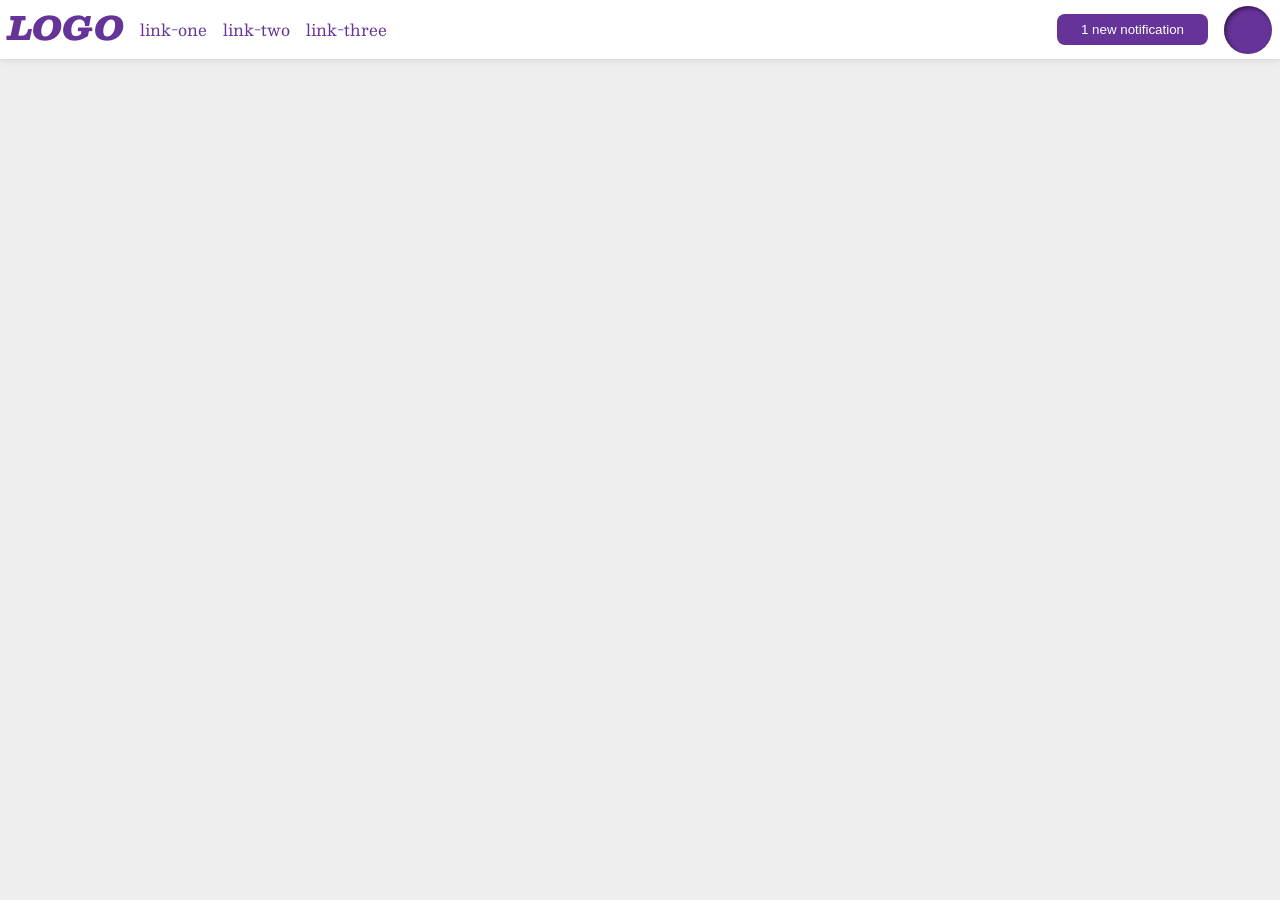
<file: foundations/flex/03-flex-header-2/index.html>
<!DOCTYPE html>
<html lang="en">

<head>
  <meta charset="UTF-8">
  <meta http-equiv="X-UA-Compatible" content="IE=edge">
  <meta name="viewport" content="width=device-width, initial-scale=1.0">
  <title>Flex Header 2</title>
  <link rel="stylesheet" href="style.css">
</head>

<body>
  <div class="header">
    <div class="navigators">
      <div class="logo">
        LOGO
      </div>
      <ul class="links">
        <li><a href="https://google.com">link-one</a></li>
        <li><a href="https://google.com">link-two</a></li>
        <li><a href="https://google.com">link-three</a></li>
      </ul>
    </div>
    <div class="notifiers">
      <button class="notifications">
        1 new notification
      </button>
      <div class="profile-image"></div>
    </div>
  </div>
</body>

</html>
</file>
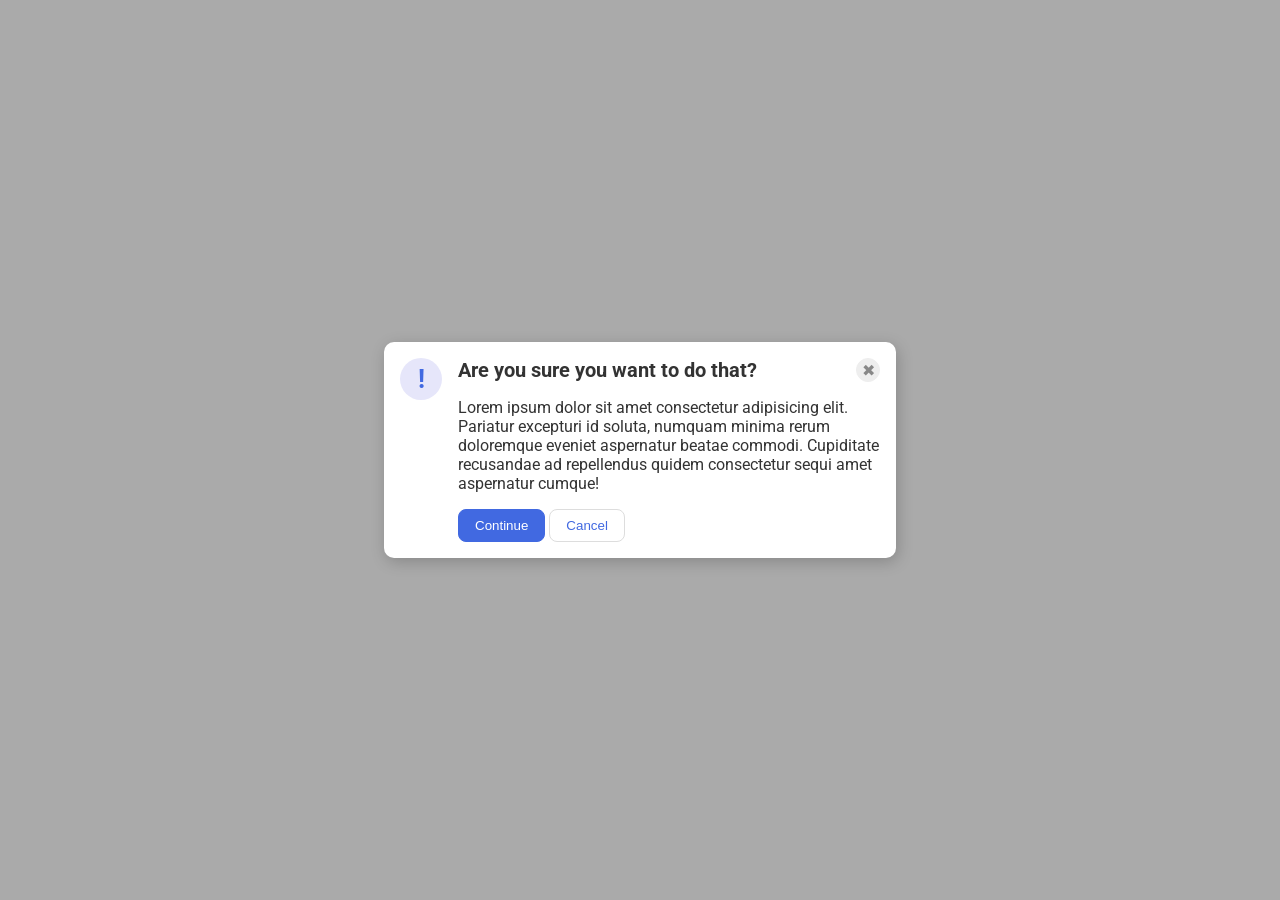
<file: foundations/flex/05-flex-modal/index.html>
<!DOCTYPE html>
<html lang="en">

<head>
  <meta charset="UTF-8">
  <meta http-equiv="X-UA-Compatible" content="IE=edge">
  <meta name="viewport" content="width=device-width, initial-scale=1.0">
  <link rel="stylesheet" href="style.css">
  <title>Modal</title>
</head>

<body>
  <div class="modal">
    <div class="icon">!</div>
    <div class="content">
      <div class="heading-line">
        <div class="header">Are you sure you want to do that?</div>
        <button class="close-button">✖</button>
      </div>
      <div class="text">Lorem ipsum dolor sit amet consectetur adipisicing elit. Pariatur excepturi id soluta, numquam
        minima rerum doloremque eveniet aspernatur beatae commodi. Cupiditate recusandae ad repellendus quidem
        consectetur
        sequi amet aspernatur cumque!</div>
      <div class="decision-button">
        <button class="continue">Continue</button>
        <button class="cancel">Cancel</button>
      </div>
    </div>
  </div>
</body>

</html>
</file>
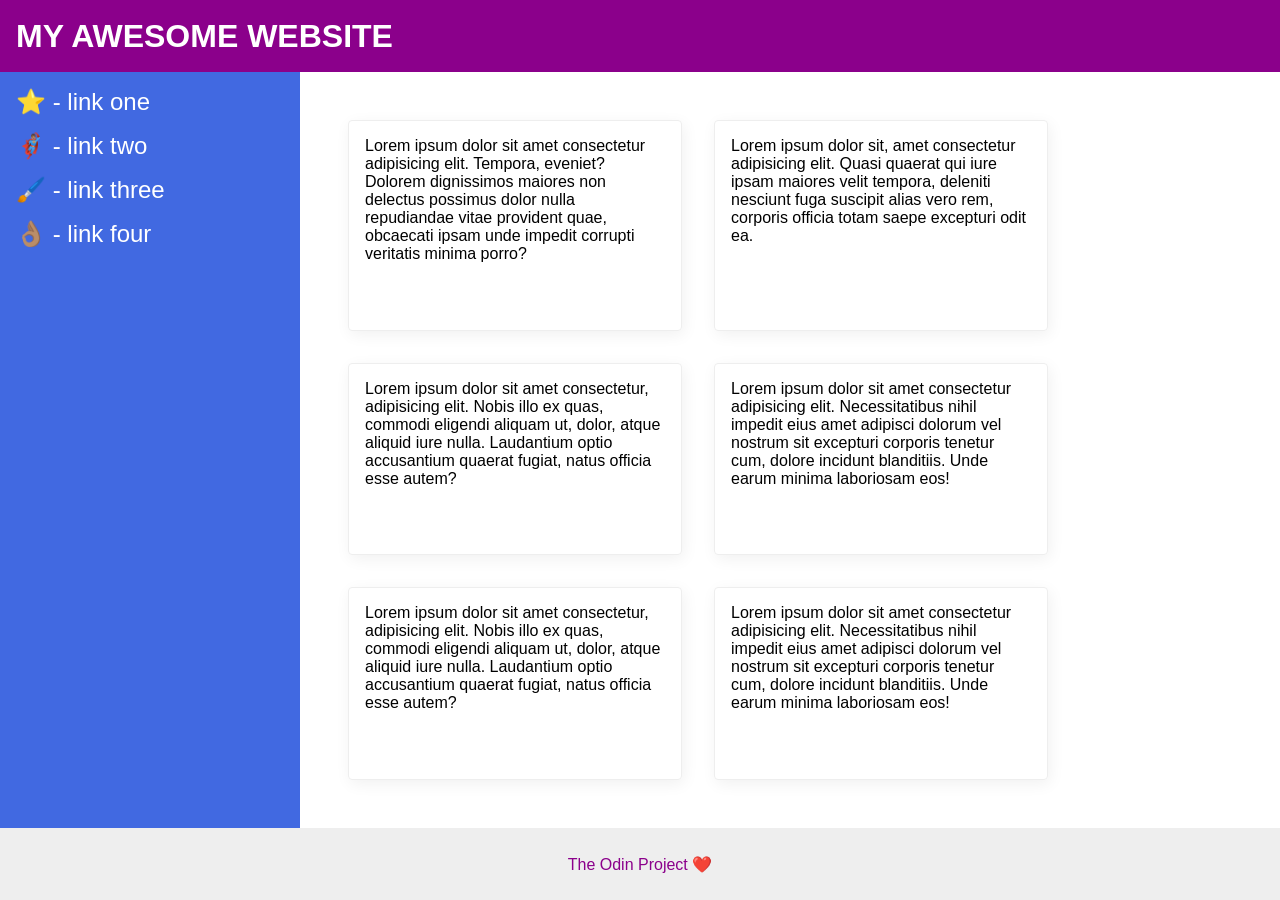
<file: foundations/flex/07-flex-layout-2/index.html>
<!DOCTYPE html>
<html lang="en">

<head>
  <meta charset="UTF-8">
  <meta http-equiv="X-UA-Compatible" content="IE=edge">
  <meta name="viewport" content="width=device-width, initial-scale=1.0">
  <title>The Holy Grail</title>
  <link rel="stylesheet" href="style.css">
</head>

<body>
  <div class="header">
    MY AWESOME WEBSITE
  </div>
  <div class="sidebar-n-cards">
    <div class="sidebar">
      <ul>
        <li><a href="#">⭐ - link one</a></li>
        <li><a href="#">🦸🏽‍♂️ - link two</a></li>
        <li><a href="#">🖌️ - link three</a></li>
        <li><a href="#">👌🏽 - link four</a></li>
      </ul>
    </div>
    <div class="card-holder">
      <div class="card">Lorem ipsum dolor sit amet consectetur adipisicing elit. Tempora, eveniet? Dolorem dignissimos
        maiores non delectus possimus dolor nulla repudiandae vitae provident quae, obcaecati ipsam unde impedit
        corrupti
        veritatis minima porro?</div>
      <div class="card">Lorem ipsum dolor sit, amet consectetur adipisicing elit. Quasi quaerat qui iure ipsam maiores
        velit tempora, deleniti nesciunt fuga suscipit alias vero rem, corporis officia totam saepe excepturi odit ea.
      </div>
      <div class="card">Lorem ipsum dolor sit amet consectetur, adipisicing elit. Nobis illo ex quas, commodi eligendi
        aliquam ut, dolor, atque aliquid iure nulla. Laudantium optio accusantium quaerat fugiat, natus officia esse
        autem?</div>
      <div class="card">Lorem ipsum dolor sit amet consectetur adipisicing elit. Necessitatibus nihil impedit eius amet
        adipisci dolorum vel nostrum sit excepturi corporis tenetur cum, dolore incidunt blanditiis. Unde earum minima
        laboriosam eos!</div>
      <div class="card">Lorem ipsum dolor sit amet consectetur, adipisicing elit. Nobis illo ex quas, commodi eligendi
        aliquam ut, dolor, atque aliquid iure nulla. Laudantium optio accusantium quaerat fugiat, natus officia esse
        autem?</div>
      <div class="card">Lorem ipsum dolor sit amet consectetur adipisicing elit. Necessitatibus nihil impedit eius amet
        adipisci dolorum vel nostrum sit excepturi corporis tenetur cum, dolore incidunt blanditiis. Unde earum minima
        laboriosam eos!</div>
    </div>
  </div>
  <div class="footer">
    The Odin Project ❤️
  </div>
</body>

</html>
</file>
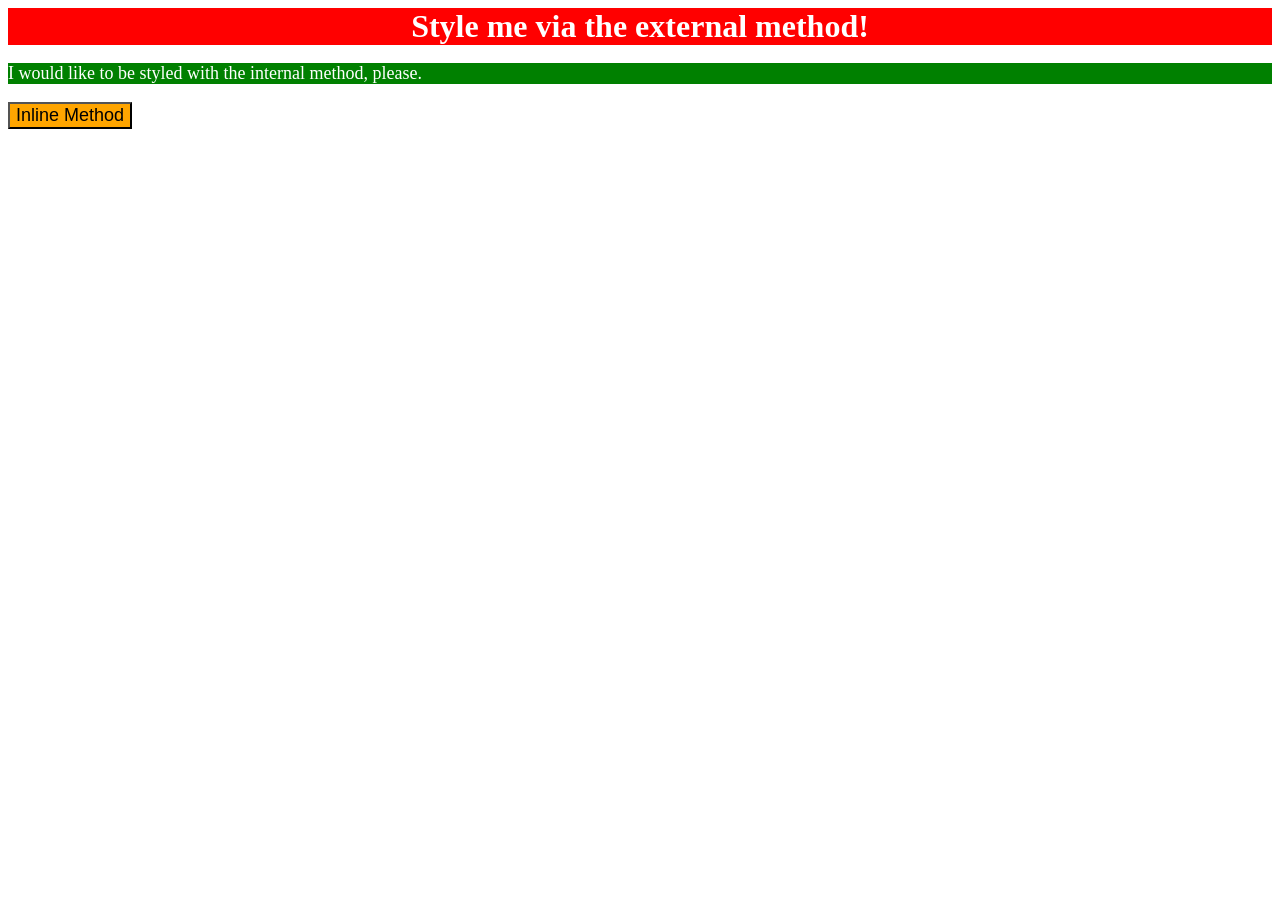
<file: foundations/intro-to-css/01-css-methods/index.html>
<!DOCTYPE html>
<html lang="en">

<head>
  <meta charset="UTF-8">
  <meta http-equiv="X-UA-Compatible" content="IE=edge">
  <meta name="viewport" content="width=device-width, initial-scale=1.0">
  <title>Methods for Adding CSS</title>
  <link rel="stylesheet" href="styles.css">
  <style>
    p {
      background-color: green;
      color: white;
      font-size: 18px;
    }
  </style>
</head>

<body>
  <div>Style me via the external method!</div>
  <p>I would like to be styled with the internal method, please.</p>
  <button style="background-color: orange; font-size: 18px;">Inline Method</button>
</body>

</html>
</file>
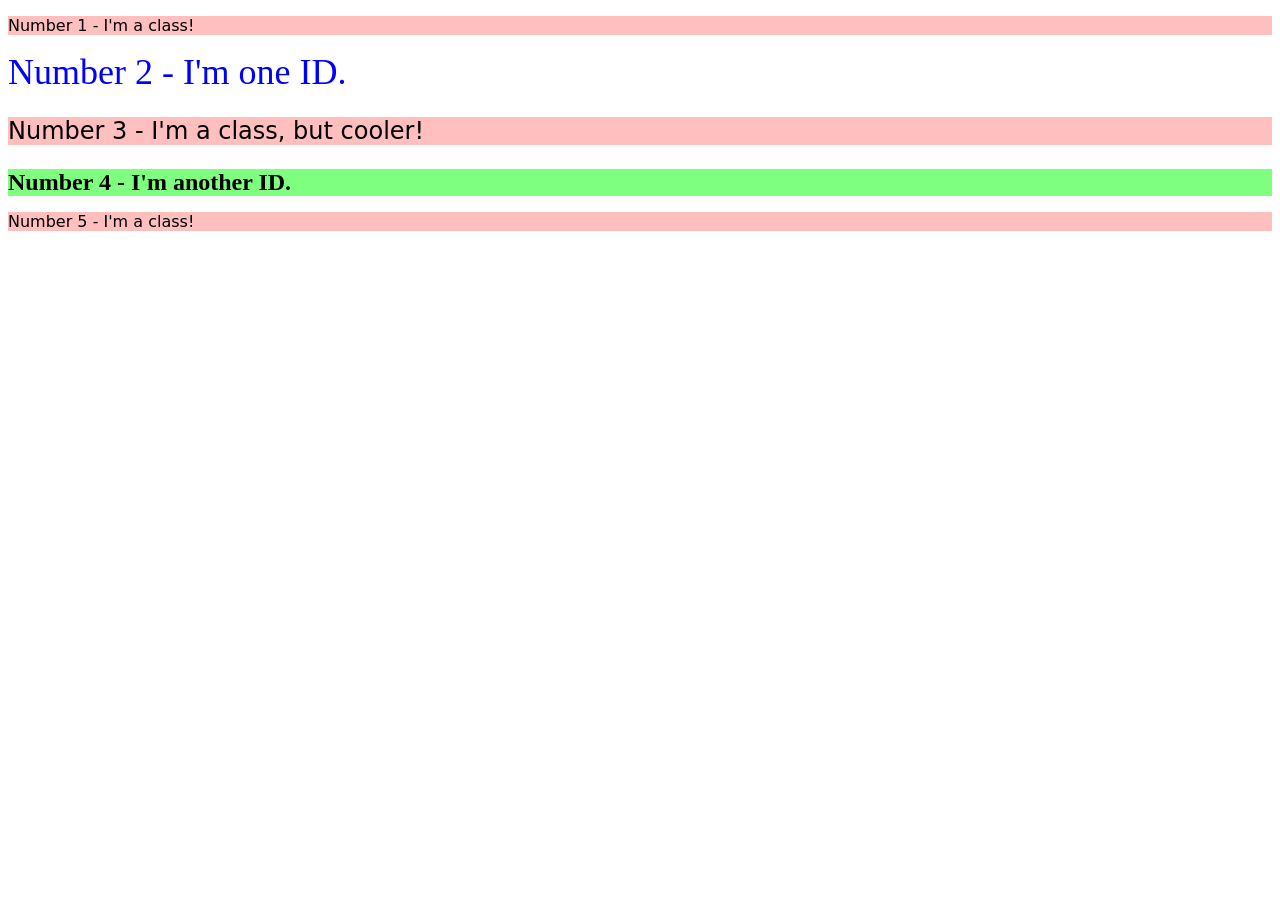
<file: foundations/intro-to-css/02-class-id-selectors/index.html>
<!DOCTYPE html>
<html lang="en">
  <head>
    <meta charset="UTF-8">
    <meta http-equiv="X-UA-Compatible" content="IE=edge">
    <meta name="viewport" content="width=device-width, initial-scale=1.0">
    <title>Class and ID Selectors</title>
    <link rel="stylesheet" href="style.css">
  </head>
  <body>
    <p class="odd">Number 1 - I'm a class!</p>
    <div id="even-no-bg">Number 2 - I'm one ID.</div>
    <p class="odd augmented-font">Number 3 - I'm a class, but cooler!</p>
    <div id="even-bg" class="augmented-font">Number 4 - I'm another ID.</div>
    <p class="odd">Number 5 - I'm a class!</p>
  </body>
</html>
</file>
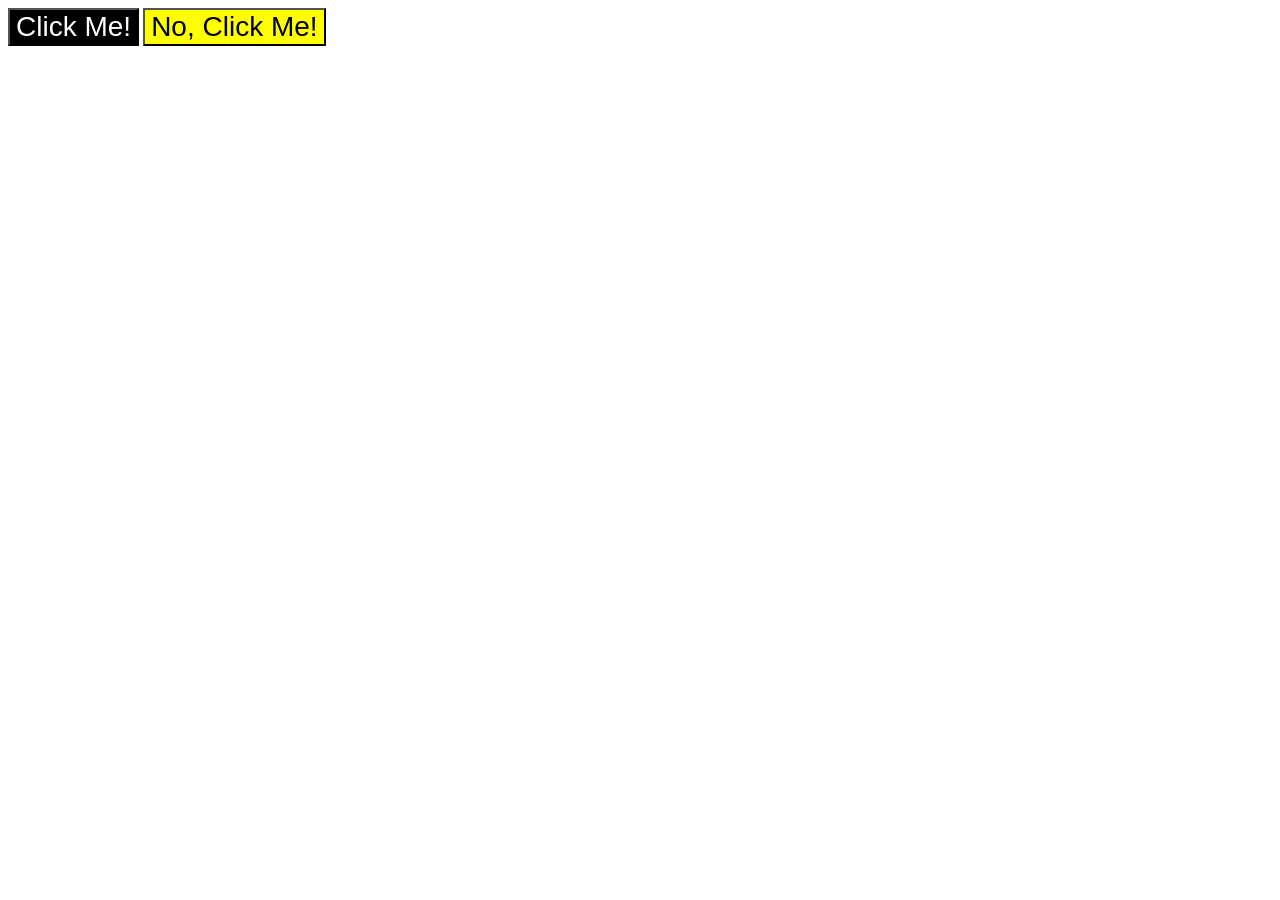
<file: foundations/intro-to-css/03-grouping-selectors/index.html>
<!DOCTYPE html>
<html lang="en">
  <head>
    <meta charset="UTF-8">
    <meta http-equiv="X-UA-Compatible" content="IE=edge">
    <meta name="viewport" content="width=device-width, initial-scale=1.0">
    <title>Grouping Selectors</title>
    <link rel="stylesheet" href="style.css">
  </head>
  <body>
    <button class="black-btn">Click Me!</button>
    <button class="yellow-btn">No, Click Me!</button>
  </body>
</html>
</file>
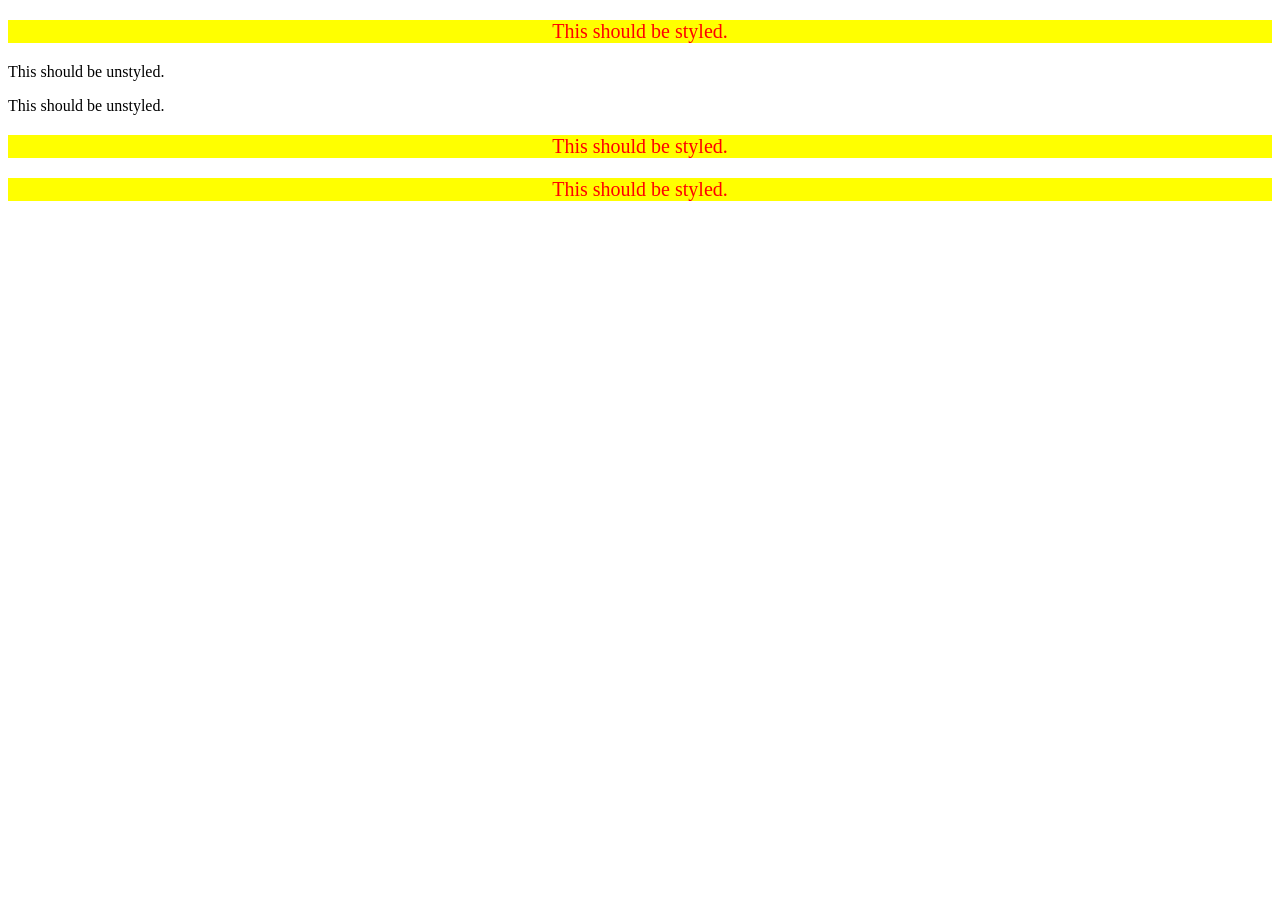
<file: foundations/intro-to-css/05-descendant-combinator/index.html>
<!DOCTYPE html>
<html lang="en">

<head>
  <meta charset="UTF-8">
  <meta http-equiv="X-UA-Compatible" content="IE=edge">
  <meta name="viewport" content="width=device-width, initial-scale=1.0">
  <title>Descendant Combinator</title>
  <link rel="stylesheet" href="style.css">
</head>

<body>
  <div class="container">
    <p class="text">This should be styled.</p>
  </div>
  <p class="text">This should be unstyled.</p>
  <p class="text">This should be unstyled.</p>
  <div class="container">
    <p class="text">This should be styled.</p>
    <p class="text">This should be styled.</p>
  </div>
</body>

</html>
</file>
<file: foundations/flex/03-flex-header-2/style.css>
/* this is some magical font-importing.  
you'll learn about it later. */
@import url('https://fonts.googleapis.com/css2?family=Besley:ital,wght@0,400;1,900&display=swap');

body {
  margin: 0;
  background: #eee;
  font-family: Besley, serif;
}

.header {
  display: flex;
  background: white;
  border-bottom: 1px solid #ddd;
  box-shadow: 0 0 8px rgba(0,0,0,.1);
  justify-content: space-between;
  align-items: center;
}

.navigators{
  display: flex;
  gap: 16px;
  margin-left: 8px;
}

.profile-image {
  background: rebeccapurple;
  box-shadow: inset 2px 2px 4px rgba(0,0,0,.5);
  border-radius: 50%;
  width: 48px;
  height: 48px;
}

.logo {
  color: rebeccapurple;
  font-size: 32px;
  font-weight: 900;
  font-style: italic;
}

button {
  border: none;
  border-radius: 8px;
  background: rebeccapurple;
  color: white;
  padding: 8px 24px;
}

a {
  /* this removes the line under our links */
  text-decoration: none;
  color: rebeccapurple;
}

ul {
  display: flex;
  list-style-type: none;
  gap: 16px;
  padding: 0;
}

.notifiers{
  display: flex;
  gap: 16px;
  align-items: center;
  margin-right: 8px;
}
</file>
<file: foundations/flex/05-flex-modal/style.css>
@import url('https://fonts.googleapis.com/css2?family=Roboto:wght@400;700&display=swap');

html,
body {
  height: 100%;
}

body {
  font-family: Roboto, sans-serif;
  margin: 0;
  background: #aaa;
  color: #333;
  /* I'll give you this one for free lol */
  display: flex;
  align-items: center;
  justify-content: center;
}

.modal {
  display: flex;
  background: white;
  width: 480px;
  border-radius: 10px;
  box-shadow: 2px 4px 16px rgba(0, 0, 0, .2);
  gap: 16px;
  padding: 16px;
}

.header {
  font-size: 1.25rem;
  font-weight: bold;
}

.icon {
  color: royalblue;
  font-size: 26px;
  font-weight: 700;
  background: lavender;
  width: 42px;
  height: 42px;
  border-radius: 50%;
  display: flex;
  align-items: center;
  justify-content: center;
  flex-shrink: 0;
}

.close-button {
  background: #eee;
  border-radius: 50%;
  color: #888;
  font-weight: 400;
  font-size: 16px;
  height: 24px;
  width: 24px;
  display: flex;
  align-items: center;
  justify-content: center;
  border: 1px solid #eee;
  padding: 0;
}

.heading-line {
  display: flex;
  justify-content: space-between;
}

.content {
  display: flex;
  flex-direction: column;
  gap: 16px;
}

button {
  cursor: pointer;
  padding: 8px 16px;
  border-radius: 8px;
}

button.continue {
  background: royalblue;
  border: 1px solid royalblue;
  color: white;
}

button.cancel {
  background: white;
  border: 1px solid #ddd;
  color: royalblue;
}
</file>
<file: foundations/flex/07-flex-layout-2/style.css>
body {
  font-family: -apple-system, BlinkMacSystemFont, 'Segoe UI', Roboto, Oxygen, Ubuntu, Cantarell, 'Open Sans', 'Helvetica Neue', sans-serif;
  margin: 0;
  min-height: 100vh;
}

.header {
  height: 72px;
  background: darkmagenta;
  color: white;
}

.footer {
  height: 72px;
  background: #eee;
  color: darkmagenta;
}

.sidebar {
  width: 300px;
  background: royalblue;
  box-sizing: border-box;
}

.card {
  border: 1px solid #eee;
  box-shadow: 2px 4px 16px rgba(0, 0, 0, .06);
  border-radius: 4px;
}

body {
  display: flex;
  flex-direction: column;
  flex: 1;
}

.header {
  display: inherit;
  align-items: center;
  font-size: 32px;
  font-weight: 900;
  padding: 0 16px;
}

.sidebar-n-cards {
  display: inherit;
  flex: 1;
}

.sidebar {
  flex-shrink: 0;
  padding: 16px;
}

.card-holder {
  display: inherit;
  flex-wrap: wrap;
  padding: 48px;
  gap: 32px;
}

.card {
  display: inherit;
  width: 300px;
  padding: 16px;
}

ul {
  list-style-type: none;
  margin: 0;
  padding: 0;
}

li {
  margin-bottom: 16px;
}

a {
  font-size: 24px;
  text-decoration: none;
  color: white;
}

.footer {
  display: inherit;
  justify-content: center;
  align-items: center;
}
</file>
<file: foundations/intro-to-css/01-css-methods/styles.css>
div {
    background-color: red;
    color: white;
    font-size: 32px;
    text-align: center;
    font-weight: bold;
}
</file>
<file: foundations/intro-to-css/02-class-id-selectors/style.css>
/* Add CSS Styling */
.odd{
    background-color: #ff000040; /* used HEXA color scheme */
    font-family: Verdana, "Dejavu Sans",sans-serif;
}
.augmented-font{
    font-size: 24px;
}
#even-no-bg{
    color: #0000ff;
    font-size: 36px;
}
#even-bg{
    background-color: #00ff0080;
    font-weight: bold;
}
</file>
<file: foundations/intro-to-css/03-grouping-selectors/style.css>
/* Add CSS Styling */
.black-btn{
    background-color: black;
    color: white;
}
.yellow-btn{
    background-color: yellow;
}
.black-btn, .yellow-btn{
    font-size: 28px;
    font-family: Helvetica, "Times New Roman",sans-serif;
}
</file>
<file: foundations/intro-to-css/05-descendant-combinator/style.css>
/* Add CSS Styling */
div p{
    background-color: yellow;
    color: red;
    font-size: 20px;
    text-align: center;
}
</file>
